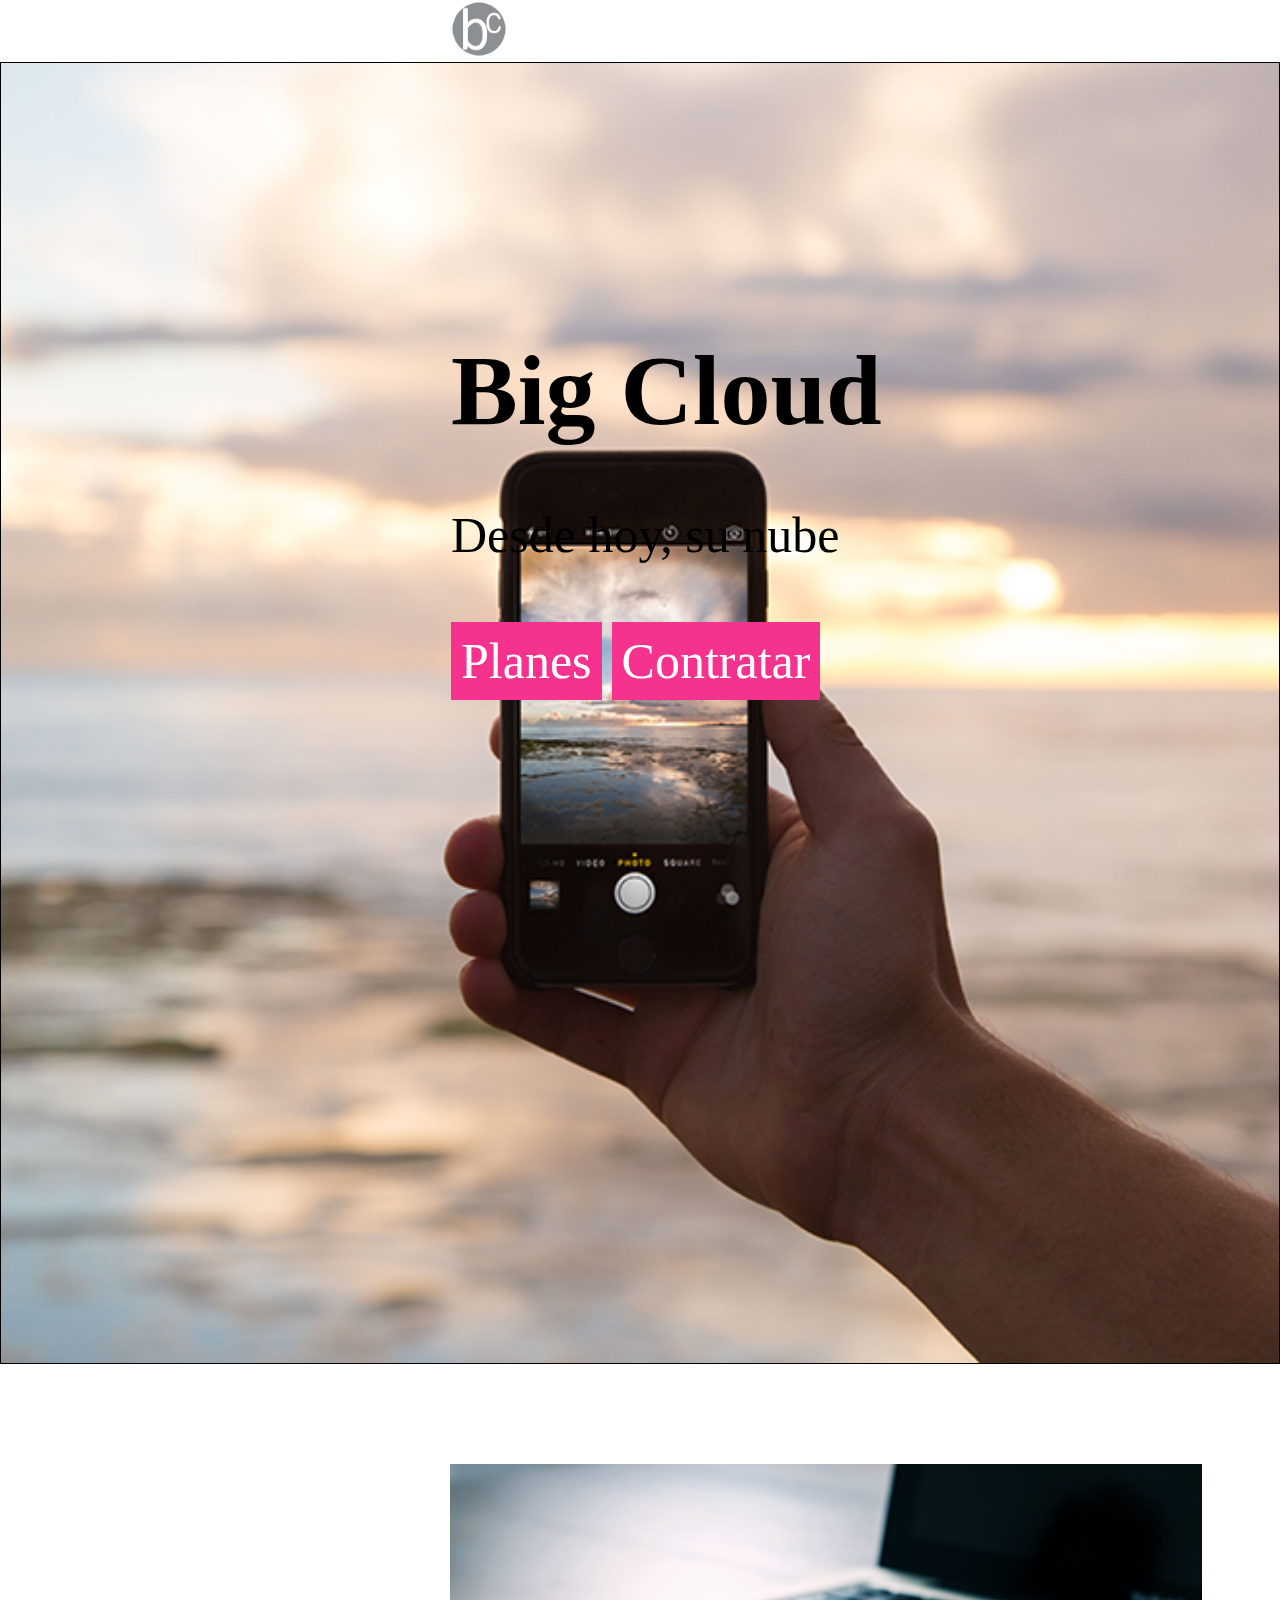
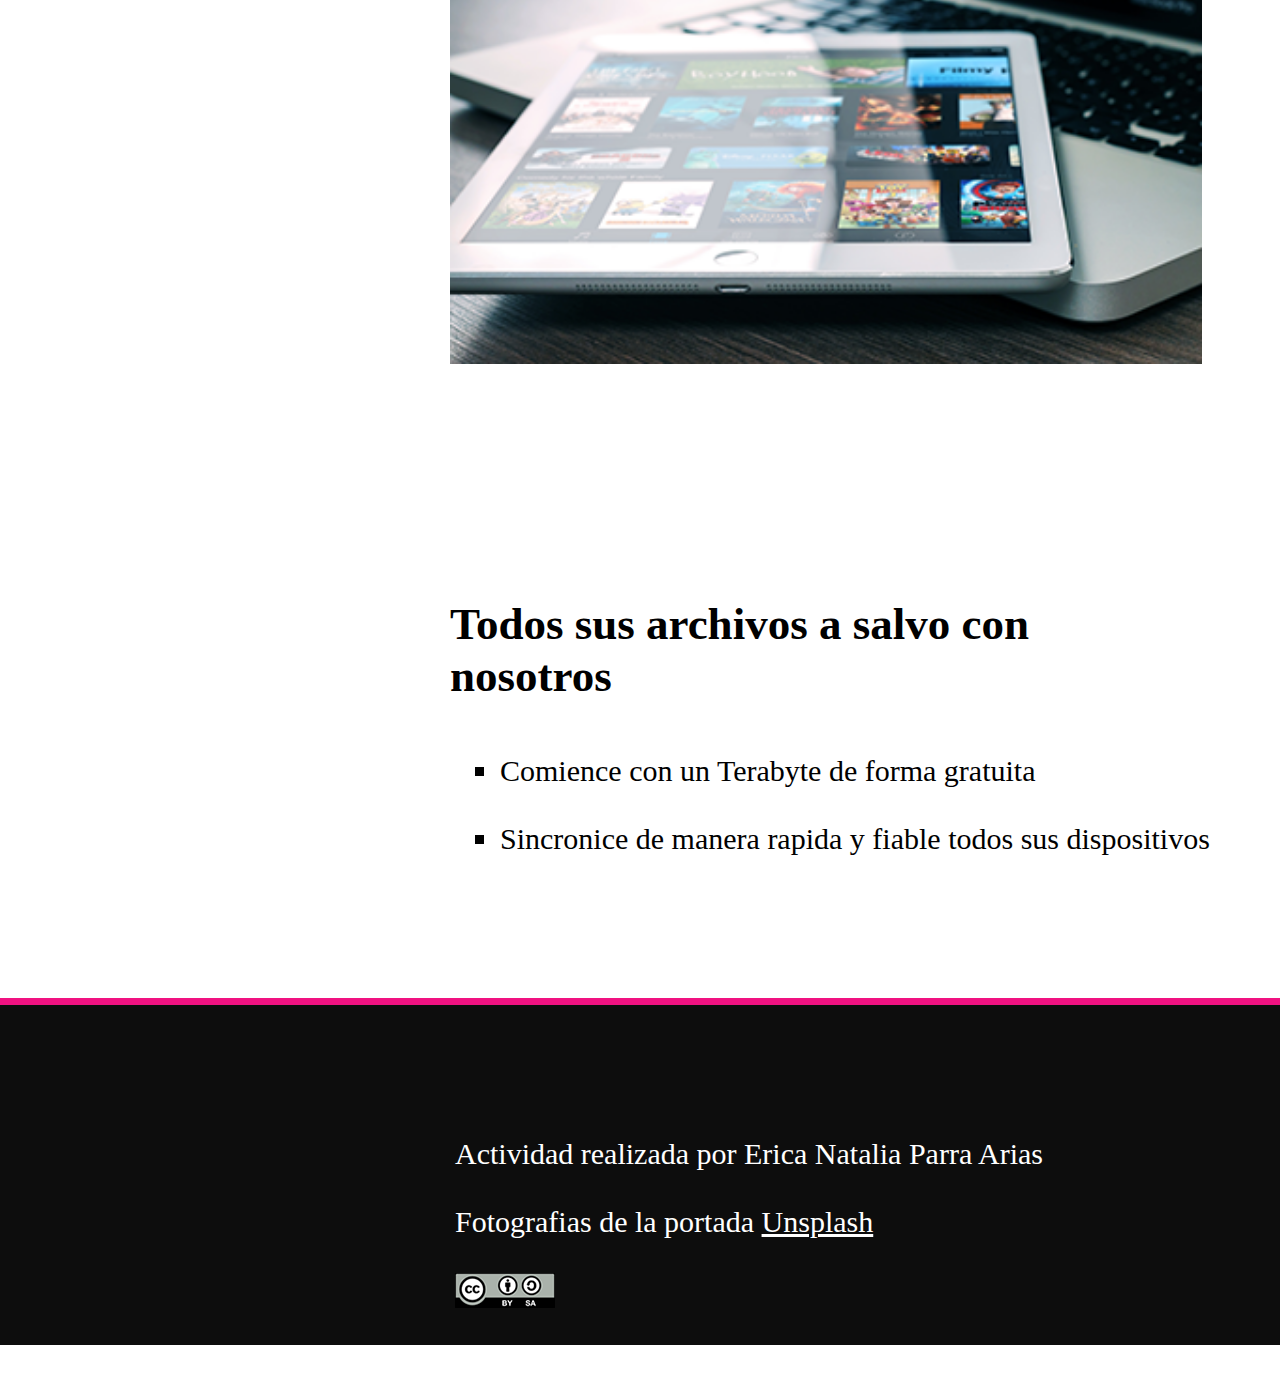
<file: index.html>
<!DOCTYPE html>
<html lang="en">
<head>

<meta charset="UTF-8">
<title>BigCloud</title>
<meta name="viewport" content="width=device-width, user-scalable=no, initial-scale=1.0, maximum-scale=1.0, minimum-scale=1.0">
<link rel="stylesheet" href="css/estilo.css">
<link rel="stylesheet" href="https://use.fontawesome.com/releases/v5.3.1/css/all.css" integrity="sha384-mzrmE5qonljUremFsqc01SB46JvROS7bZs3IO2EmfFsd15uHvIt+Y8vEf7N7fWAU" crossorigin="anonymous">
</head>
<body>
 <header>
	<div class="container">
	<img  class="img"  src="img/logo-bc.png" alt="" width="7%" ></div>
</header>

<section class="main"> 
<div class="container">
	<ul class="trans">
	<h1>Big Cloud</h1><br>
	<article>Desde hoy, su nube</article><br>
<li> <a href="planes.html">Planes</a></li>
<li class="contratar"> <a href="contratar.html">Contratar</a></li>
</ul>
</div>
</section>

<section class="cja">
<div class="container">
	<aside>
	<img class="imagen" src="img/seccion2.png" alt="" > 
	 </aside>
	<aside class="cool">
	<h2>Todos sus archivos a salvo con <p>nosotros</p><br></h2>
<ol>
<ul><ol>
<ul class="cool2">
<li>Comience con un Terabyte de forma gratuita</li>
<br>
<li>Sincronice de manera rapida y fiable todos sus dispositivos</li></ul></ol></ul></ol>
</aside>
</div>
</section>

<div class="lineas"></div>
</div>



<footer>
<div class="container">
	<p1 style="color:white" class="container3"><br><br><br>Actividad realizada por Erica Natalia Parra Arias</br>
	<br>Fotografias de la portada <a style="font-size: 30px; color:white;" href="https://unsplash.com/">Unsplash</a></br></p1>
	 <br><a title class="container3" ="commons" href="http://creativecommons.org/licenses/by-sa/4.0/"><img src="img/creative-commons.png" alt="commons"/></a></br>

</footer>	
</div>
</body>
</html>
</file>
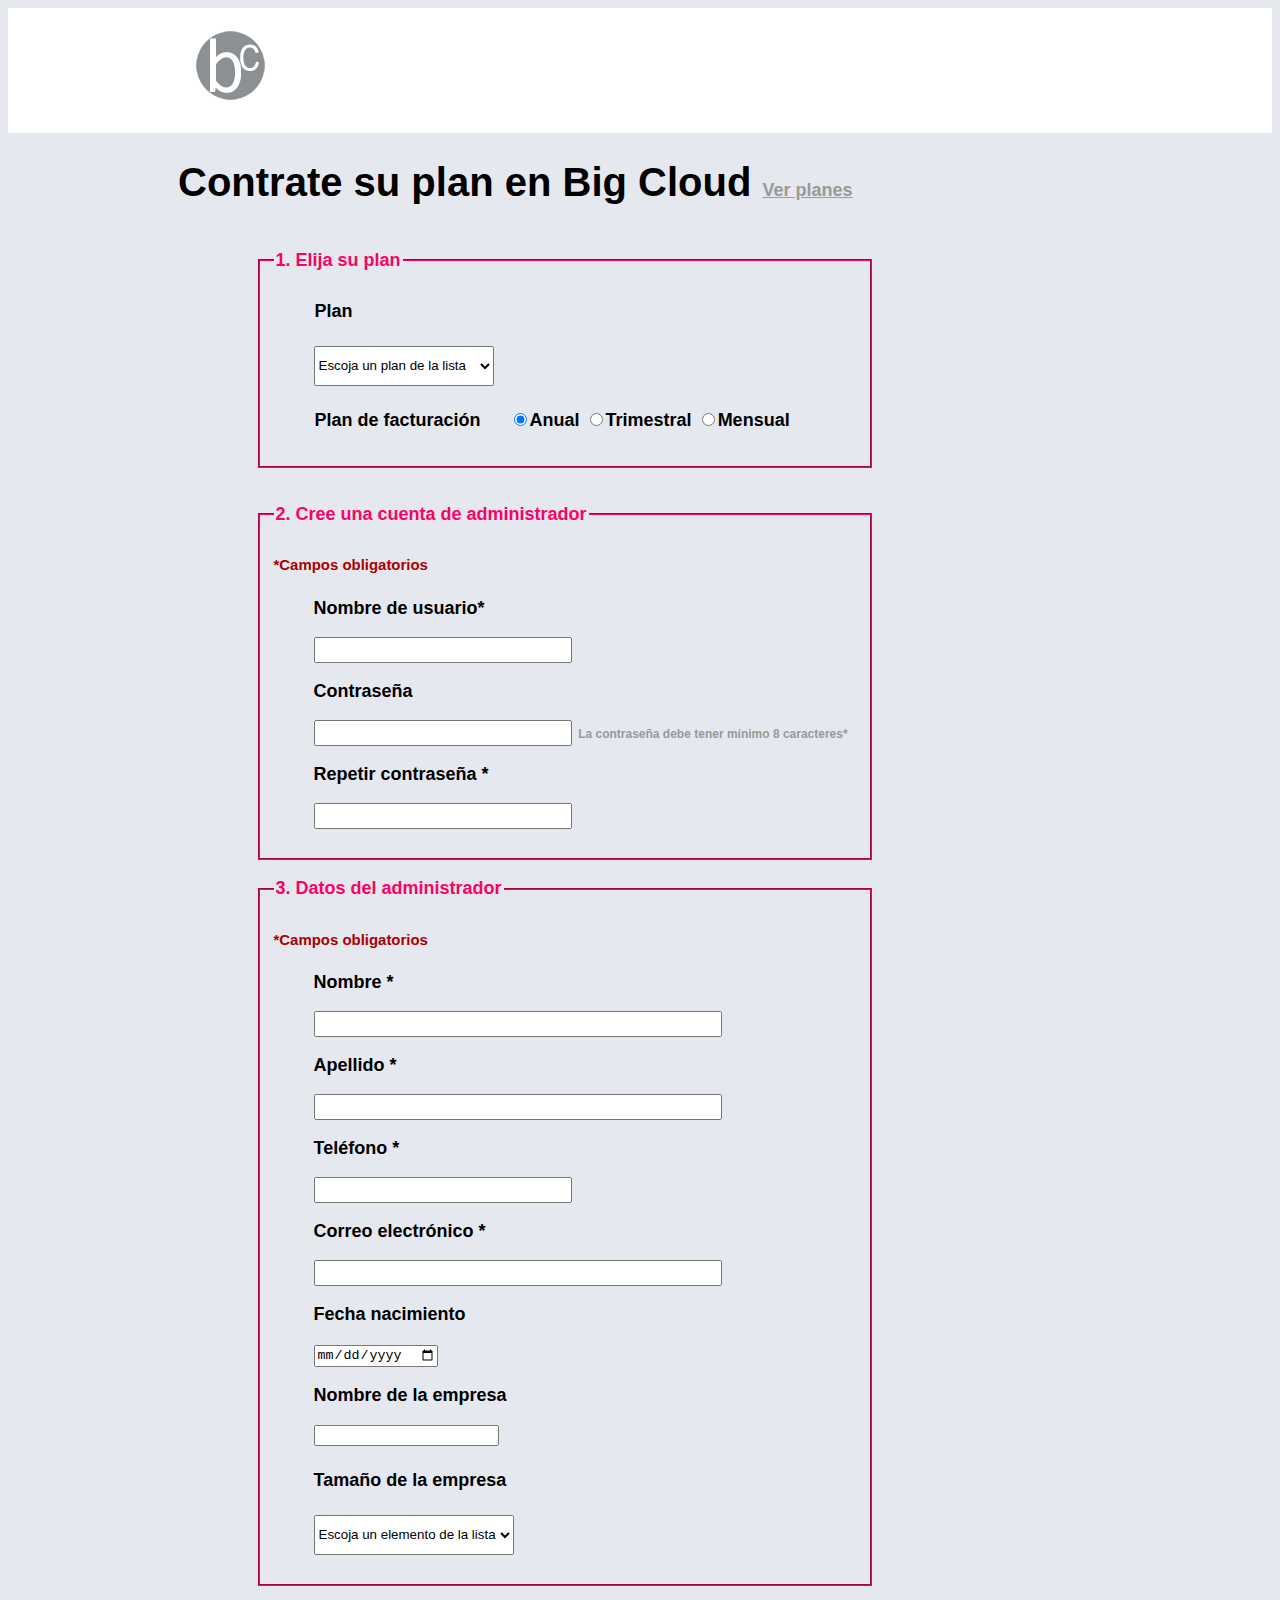
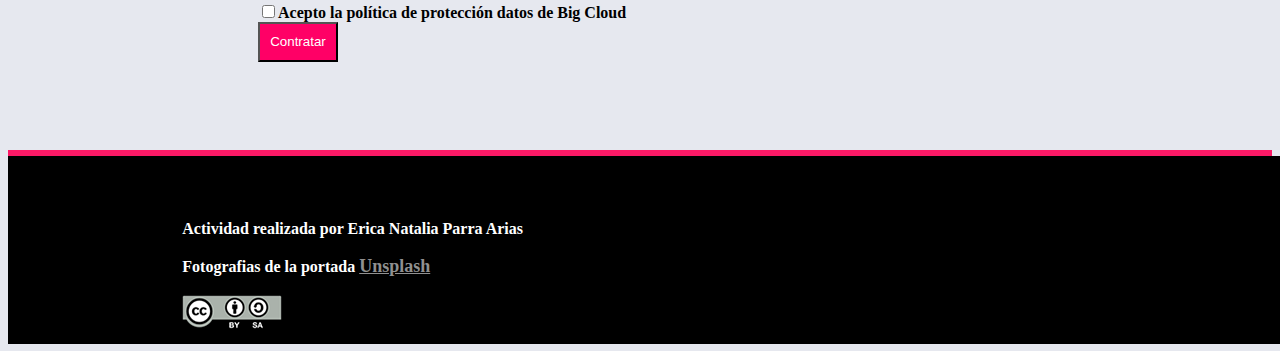
<file: contratar.html>
<!DOCTYPE html>
<html lang="en">
<head>
	<meta charset="UTF-8">
	<title>3Pagina</title>
	<link rel="stylesheet" type="text/css" href="css/estilos.css">
	<meta name="viewport" content="width=device-width, user-scalable=no, initial-scale=1.0, maximum-scale=1.0, minimum-scale=1.0">
	<header><img src="img/logo-bc.png" alt="logo"></header>


	<meta name="viewport" content="width=device-width, user-scalable=no, initial-scale=1.0, maximum-scale=1.0, minimum-scale=1.0">

	<link rel="stylesheet" href="https://use.fontawesome.com/releases/v5.3.1/css/all.css" integrity="sha384-mzrmE5qonljUremFsqc01SB46JvROS7bZs3IO2EmfFsd15uHvIt+Y8vEf7N7fWAU" crossorigin="anonymous">


</head>

<body>
 	<body bgcolor="#E6E8EF">


 		
<h20>
<strong><h1 class=fa>Contrate su plan en Big Cloud <a style=font-size:18px; href="www.(Enlazar pagina 2)">Ver planes</a></h1></strong>
<br>

<form class="formu">
<fieldset style="color: #FF0066; ">
  	<legend><b style="">1. Elija su plan</b></legend>
 	<h4> &emsp; &emsp;Plan</h4>

<select  style="width: 180px; height: 40px;margin-left: 40px;";"name="menuc">
	<option>Escoja un plan de la lista</option>
</select>

<h4><strong> &emsp;  &emsp;Plan de facturación &emsp;</strong>
	<input type="radio" name="p1" value="rbianual"checked="checked">Anual
	<input type="radio" name="p1" value="2">Trimestral
 	<input type="radio" name="p1" value="2">Mensual
</h4>
</fieldset>
</form>
</h20>
</br>
<br>
<form>
<fieldset >
  <legend style="color: #FF0066;"><strong>2. Cree una cuenta de administrador</strong></legend>
  <h5><b>*Campos obligatorios</b></h5>

<ul>
<li>
	<p><strong><label for="name">Nombre de usuario*</label></p>
	<input style="width: 250px; height: 20px" type="text" name="p1" id="name" value="" required /></strong>
</li>

<li>
	<p><strong><label for="password">Contraseña</label></p>
	<input style="width: 250px; height: 20px" type="password" name="password" required id="password"><h15 style= "color:#999999; font-size: 12px;">&nbsp; La contraseña debe tener mínimo 8 caracteres*</h15>
</li>

<li>
	<p><strong><label for="password">Repetir contraseña *</label></p>
	<input style="width: 250px; height: 20px" type="password" name="password"  id="password" value="" required/></strong>
</li>
</select>
</fieldset>
</form>
</br>

<form>
<fieldset>
  	<legend style="color: #FF0066;"><strong>3. Datos del administrador</strong></legend>
  <h5><b>*Campos obligatorios</b></h5>

<ul>
<li>
	<p><strong><label for="name">Nombre *</label></p>
	<input style="width: 400px; height: 20px" type="text" name="p1" id="name" value="" required /></strong>
</li>

<li>
	<p><strong><label for="apellid">Apellido *</label></p>
	<input style="width: 400px; height: 20px" type="text" name="p1" id="apellid" value="" required /></strong>
</li>

<li>
	<p><strong><label for="tel">Teléfono *</label></p>
	<input  style="width: 250px; height: 20px"type="number" name="p1" id="tel" value="" required /></strong>
</li>

<li>
	<strong><p><label for="email">Correo electrónico *</label></p>
	<input style="width: 400px; height: 20px" type="email" name="email" id="email" value="" required/></strong>
</li>


<li>
	<p><label for="date">Fecha nacimiento </label></p>
	<input type="date" name="date"   id="email" value=""  required/>
</li>

<li>
	<p><label for="name">Nombre de la empresa </label></p>
	<input type="text" name="text"  id="email" value="" required/>
</li>

 
 <h4>Tamaño de la empresa</h4>
<p><select style="width: 200px; height: 40px;"name="menu"></p>
	<option>Escoja un elemento de la lista</option>
</select>

</li>
</fieldset>
</form>
</ul>

<ul class="trece">
<li><label for=""></label>
	<input type="checkbox" name="" value="" >Acepto la política de protección datos de Big Cloud
<li>
	<input style="background-color: #FF0066; color: white; width: 80px; height: 40px; font-family: arial;" type="submit" name="botonC" value="Contratar" />
</li>
</ul><br><br><br><br>

<div class="linea"></div>
</div>



<footer>

	<p1 class="container3"><br><br><br>Actividad realizada por Erica Natalia Parra Arias</br>
	<br>Fotografias de la portada <a style="font-size: 18px; color:#C0C0C0C0;" href="https://unsplash.com/">Unsplash</a></br>
	<br><img src="img/creative-commons.png">
</footer>		
</body>
</html>
</file>
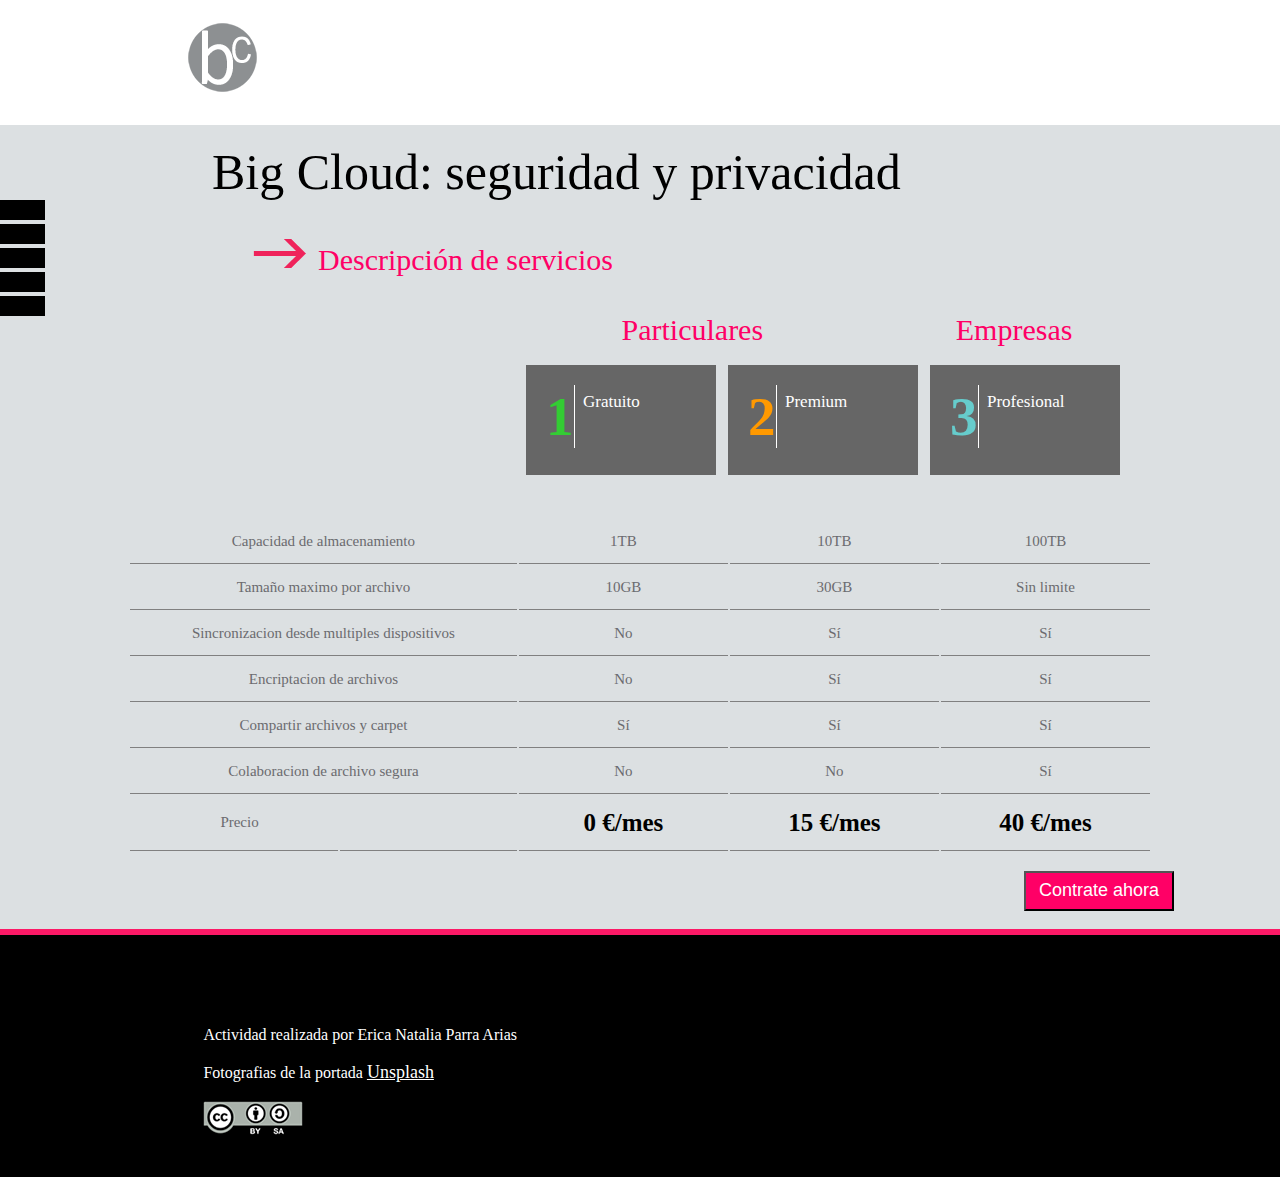
<file: planes.html>
<!DOCTYPE html>
<html lang="en">
<head>
	<meta charset="UTF-8">
	<title>Pagina2</title>
	<link rel="stylesheet" href="css/estilos-2.css">
	<meta name="viewport" content="width=device-width, user-scalable=no, initial-scale=1.0, maximum-scale=1.0, minimum-scale=1.0">

	<link rel="stylesheet" href="https://use.fontawesome.com/releases/v5.3.1/css/all.css" integrity="sha384-mzrmE5qonljUremFsqc01SB46JvROS7bZs3IO2EmfFsd15uHvIt+Y8vEf7N7fWAU" crossorigin="anonymous">

<link rel="stylesheet" href="https://use.fontawesome.com/releases/v5.3.1/css/all.css" integrity="sha384-mzrmE5qonljUremFsqc01SB46JvROS7bZs3IO2EmfFsd15uHvIt+Y8vEf7N7fWAU" crossorigin="anonymous">


</head>
<body style="background-color: #DCE0E2 ">
<header><img src="img/logo-bc.png" alt="logo">

</header>

<div class="social">
		<ul>
			<li><a style="width: 15px;  " href="https://www.facebook.com/"><i id="fab" class="fab fa-facebook-f "></i></a></li>
		    <li><a style="width: 15px; " href="https://twitter.com/?lang=es"><i id="twi" class="fab fa-twitter"></i></a></li>
		    <li><a  style="width: 15px ; background-color: : #d95232;"href="https://www.google.com.mx/"><i id="goo" class="fab fa-google-plus-g"></i></a></li>
		    <li><a style="width: 15px ;" href="https://co.pinterest.com/"><i id="pin" class="fab fa-pinterest-p"></i></a></li>
		    <li><a style="width: 15px ;" href="https://www.gmail.com/mail/help/intl/es/about.html?iframe"><i id="gma" class="far fa-envelope-open"></i></a>
		</ul>
	</div>



<div class="container2"  style="background: #DCE0E2;">
<div class="PLAN">
	<p21>
	<p class="PL2"><h6 style="margin-left: 180px;" class="pri">Big Cloud: seguridad y privacidad</h6></p><br><br>
	<img style="margin-left: 220px;" src="img/flecha.png" alt=""><p style="margin-left: 10px;"class="PL2">Descripción de servicios</p><br><br><br>
</div>
	</p21>					
<div class="Generalidad">
<div class="pLANES">
	<p class="Particulare">&nbsp;&nbsp;&nbsp;&nbsp;&nbsp;Particulares</p>
	<p class="Empresa">&nbsp;&nbsp;&nbsp;&nbsp;&nbsp;&nbsp;&nbsp;&nbsp;&nbsp;Empresas</p>
</div><br>
<div class="cajita">				
<div class="Gratis" style="text-align: left">  &nbsp;&nbsp;Profesional
		<strong><div class="Num3">3</div></strong>
</div>	

<div class="Premium" style="text-align: left">&nbsp;&nbsp;Premium

		<strong><div class="Num2">2</div></strong>
</div>
<div class="Profesional" style="text-align: left">&nbsp;&nbsp;Gratuito
		<strong><div class="Num1">1</div></strong>
</div>
</nav>
</div>
</div>
</div>
</div></li></ul></div>
</div>

<table style="color: #6B6B6F;" >
<tr>
	<td colspan="2">Capacidad de almacenamiento</td>
	<td>1TB</td>
	<td>10TB</td>
	<td>100TB</td>
</tr>

<tr>
	<td colspan="2">Tamaño maximo por archivo</td>
	<td>10GB</td>
	<td>30GB</td>
	<td>Sin limite</td>
</tr>

<tr>
	<td colspan="2">Sincronizacion desde multiples dispositivos</td>
	<td>No</td>
	<td>Sí</td>
	<td>Sí</td>
</tr>

<tr>
	<td colspan="2">Encriptacion de archivos</td>
	<td>No</td>
	<td>Sí</td>
	<td>Sí</td>
</tr>

<tr>
	<td colspan="2">Compartir archivos y carpet</td>
	<td>Sí</td>
	<td>Sí</td>
	<td>Sí</td>
</tr>

<tr>
	<td colspan="2">Colaboracion de archivo segura</td>
	<td>No</td>
	<td>No</td>
	<td>Sí</td>
</tr>

<tr>
	<td>&nbsp;&nbsp;&nbsp;Precio</td>
	<td></td>
	<td style="color:black"><strong>0 €/mes</strong></td>
	<td style="color:black"><strong>15 €/mes</strong></td>
	<td style="color:black"><strong>40 €/mes</strong></td>
</tr>

</table><br>



<li>
	<input style="background-color: #FF0066; color: white; width: 150px; height: 40px; align-content: right; margin-left: 80%; text-align: center; font-size: 18px;" type="submit" name="botonC" <a href="contratar.html" value="Contrate ahora" />
</li>

<br>
<div class="linea"></div>
</div>


<footer>

	<p1 style="color:white" class="container3"><br><br><br>Actividad realizada por Erica Natalia Parra Arias</br>
	<br>Fotografias de la portada <a style="font-size: 18px; color:white;" href="https://unsplash.com/">Unsplash</a></br></p1>
	 <br><a title class="container3" ="commons" href="http://creativecommons.org/licenses/by-sa/4.0/"><img src="img/creative-commons.png" alt="commons"/></a></br>

</footer>	

</body>
</html>
</file>
<file: css/estilo.css>
*{
	margin: 0px;
	padding: 0px;
}

.main{
	background-image: url('../img/bg-seccion1.png');
	border: 1px solid black;
	background-size: cover; 
	background-repeat: no-repeat;   
	background-position: center;
	height: 1300px; 
}

.container{
	margin-left:450px;	
}

.container >.trans>li >a{	
	background :#F5338E;
	text-decoration: none;
	float:left;
	color: white;
	padding: 10px;
}

.contratar{
	background: #F5338E;
	text-decoration: none;
	float:left;
	color: white;
	margin-left: 10px;
}

.img:hover{
	
font-size: 50px;
background: #39FF1F;
color: white;
float: left;
	-moz-transform: scale(2) rotate(10deg) translateX(1px) translateY(20px);
-webkit-transform: scale(2) rotate(10deg) translateX(1px) translateY(20px);
	-o-transform: scale(2) rotate(10deg) translateX(1px) translateY(20px);
-ms-transform: scale(2) rotate(10deg) translateX(1px) translateY(20px);
transform: scale(2) rotate(10deg) translateX(1px) translateY(20px);
}

.trans{
	list-style: none;
    font-size: 50px;
	margin-top: 270px;
}

.imagen{
	margin-top: 50px;
	margin-bottom: 80px;
	margin-right: 90px;	
	height: 500px;
}

aside{

	margin-top: 50px;
	position: relative;
	float: left;
}

.cool{
	margin-top: 150px;
	position: relative;
	float: left;
	height: 400px;
	font-size: 30px;
}

.cool2{
	margin-left: 50px;
}

footer{
	border-top: 7px solid #F01281;
	clear: both;
	margin: 0px 0px 40px 0px;
	font-size: 30px;
	background: #0D0D0D;
    color: white;
	text-align: left;
	clear: both;
	padding: 30px 5px;
}
</file>
<file: css/estilos.css>
header{
background: white;
height: 85px;
padding: 20px 185px;
}

.logo{
	margin left: 2000px;
}

h1{
	margin-left: 170px;
	font-size: 40px;
	font-family: arial;
}

fieldset{
	margin-right: 400px;
	margin-left: 250px;
	border-color: #FF0066;
	font-size: 18px;
	font-family: arial;
}

@media only screen and (max-width: 700px){
	footer{
		margin: 0;
		overflow: hidden;
		width: 100%;
		font-variant: small-caps;
	}
}

h4{
	color:black;
}

a{
	color:#999999;
	font-size: 105px;
}
.radio{
padding-left: 90px;
margin-left:.5em;
}

h5{
color: #AA0000;
font-weight: normal; 
}

h6{
color: #777777;
font-size: 8px;
}

ul{
	list-style-type: none;
}


.fa:hover{
	-webkit-transition: background 4s ease;
-moz-transition: background 4s ease;
-ms-transition: background 4s ease;
-o-transition: background 4s ease;
transition: background 4s ease;
background: #C9FF6D;
}

.trece{
	margin-left: 210px;
}

.linea{
	background: #FC1966;
	padding: 3px;

}

footer{
	background: black;
	color:white;
	text-align:left; 
	clear: both;
	padding: 10px;
	margin: 0 auto;
	width: 100%;

}

.container3{
	position: relative;
	left: 13%;
	
}
</file>
<file: css/estilos-2.css>
*{
	margin: 0px;
	padding: 0px;
}

header{
background: white;
height: 85px;
padding: 20px 185px;
}
@media only screen and (max-width: 600px){
	body{
		background-color: lightblue;
	}
}
.pri{
	margin: 0px 200px 0px 56px;
	width: 888px;
}

@media only screen and (max-width: 700px){
	footer{
		margin: 0;
		overflow: hidden;
		width: 100%;
		font-variant: small-caps;
	}
}

h6{
	font-size: 50px;
	margin-top: 45px;
	margin-left: 100px;
	font-weight: normal;
	text-decoration: none;
}

.container2{
	margin: 0 auto;
	width: 100%;
}
.PLAN{
	background-repeat: no-repeat;
	margin: 0 auto;
	width: 70%;
	margin-left: 32px;
}

aside{

	margin-top: 50px;
	position: relative;
	float: left;

}
.PL2{
	color: #FF0066;
	font-size: 30px;
	margin-left: 12px;
	display: inline-block;
	font-weight: normal;
	text-decoration: none;
}
.Generalidad{
	float: right;
	margin-right: 70px;
	font-weight: normal;
	margin-right: 160px;

}
.pLANES{
	display: block;
	font-weight: normal;
}

.Particulare{
	display: inline-block;
	color: #FF0066;
	color: #FF0066;
	font-size: 30px;
	margin-left: 70px;
	font-size: 30px;
	display: inline-block;
	
}
.Empresa{
	margin-left: 20%;
	display: inline-block;
	color: #FF0066;
	font-size: 30px;
}
.Profesional, .Premium, .Gratis{
	
	width: 150px;
	height: 70px;
	font-size: 17px;
	margin-left: 12px;
	padding: 20px;
	display:inline-block;
	text-align: right;background-color: #666666;
	color: white;
	float: right;
	
}
.Num1, .Num2, .Num3{
	border-right: 1px solid white;
	font-size: 55px;float: left;
	
}
.p21{
	margin-left: 21px;
}

.Num1{
	color: #33CC33;
}
.Num2{
	color: #FF9900;
}
.Num3{
	color: #66CCCC;
}

table{
	position: relative;
	width: 80%;
	left: -15%;
	text-align: left;
	margin-left: 25%;
 	margin-top: 16%;
	margin-right: 13%;
	
	
}
tr, td{
	width: 400px;
	padding: 13px;
	font-size: 15px;
	text-align: center;
	border-bottom: 1px solid gray;
	
}
 strong{
	font-size: 25px;
}


footer{
	background: black;
	color:white;
	text-align:left; 
	clear: both;
	padding: 37px;
	margin: 0 auto;
	width: 100%;

	
}
.linea{
	background: #FC1966;
	padding: 3px;
	width: 100%;
}


.container3{
	position: relative;
	left: 13%;
	
}



.social {
	position: fixed; 
	left: 0; 	
	top: 200px;
	z-index: 2000; 
}
 
	.social ul {
		list-style: none;
	}
 
	.social ul li a {
		display: inline-block;
		color:#fff;
		background: #000;
		padding: 10px 15px;
		text-decoration: none;
		-webkit-transition:all 500ms ease;
		-o-transition:all 500ms ease;
		transition:all 500ms ease; 
	}
 
	
	.social ul li a:hover {
		background-color: : #000; 
		padding: 10px 30px; 


.pri:hover{

color: #AE89FF;
background-color: #ED235D;
width: 150px;
transition-property: color,background-color, width;
transition-duration: 2s, 3s, 2s;
transition-timing-function: linear;

}

.PL2:hover{

	-webkit-transition: outline 5s ease-in-out;
-moz-transition: outline 5s ease-in-out;
-ms-transition: outline 5s ease-in-out;
-o-transition: outline 5s ease-in-out;
transition: outline 5s ease-in-out;
color: #275DFF;
}


.Particulare:hover{
	-webkit-transition: outline 5s ease-in-out;
-moz-transition: outline 5s ease-in-out;
-ms-transition: outline 5s ease-in-out;
-o-transition: outline 5s ease-in-out;
transition: outline 5s ease-in-out;
color: #275DFF;
}


.Empresa:hover{
	-webkit-transition: outline 5s ease-in-out;
-moz-transition: outline 5s ease-in-out;
-ms-transition: outline 5s ease-in-out;
-o-transition: outline 5s ease-in-out;
transition: outline 5s ease-in-out;
color: #275DFF;
}


.cajita:hover{
-moz-transform: scale(1.5);
-webkit-transform: scale(1.5);
-o-transform: scale(1.5);
-ms-transform: scale(1.5);
transform: scale(1.5);
}


.botonA:hover{
-moz-transform: rotate(360deg);
-webkit-transform: rotate(360deg);
-o-transform: rotate(360deg);
-ms-transform: rotate(360deg);
transform: rotate(360deg);
}
</file>
